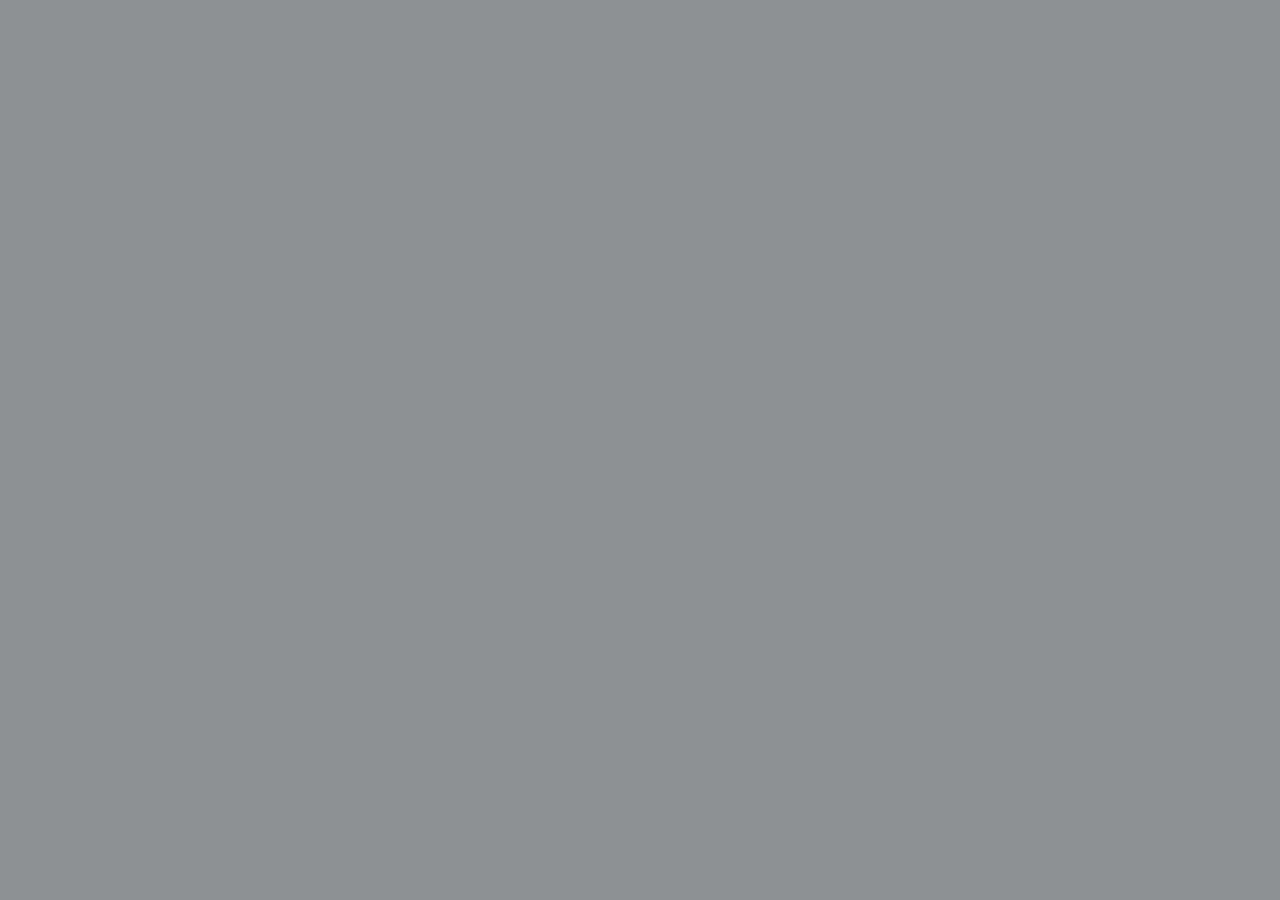
<file: index.html>
<!DOCTYPE html>
<html lang="en">
<head>
	<meta charset="UTF-8">
	<meta http-equiv="X-UA-Compatible" content="IE=edge">
	<meta name="viewport" content="width=device-width, initial-scale=1, maximum-scale=1">

	<title>Bhuvan Mohan</title>

	<link rel="shortcut icon" href="images/favicon.ico" type="image/x-icon">
	<link rel="icon" href="images/favicon.png" type="image/x-icon">

	<link rel="stylesheet" href="css/swiper-bundle.min.css">
	<link rel="stylesheet" href="css/font-awesome.min.css">
	<link rel="stylesheet" href="css/magnific-popup.min.css">
	<link rel="stylesheet" href="css/animate.min.css">
	<link rel="stylesheet" href="css/main.css">
</head>
<body>

<div class="menu-overlay"></div>

<main class="main">

	<div class="home def-row">

		<div class="sidebar">
	<div class="menu-wrap">
		<a href="index.html" class="sidebar-logo">
			<img src="images/favicon.png" alt="BM">
		</a>
		<nav class="menu-nav">
			<ul>
				<li><a href="index.html">Home</a></li>
				<li><a href="index.html">About me</a></li>
				<li><a href="projects.html">Projects</a></li>
				<li><a href="index.html">Contact</a></li>
			</ul>

			<div class="menu-contacts">
				<a href="tel:+3704418614" class="menu-contacts__item">
					<span class="menu-contacts__icon">
						<i class="fa fa-phone-square"></i>
					</span>
					<p>+254 708 640765</p>
				</a>

				<a href="index.html" class="menu-contacts__item">
					<span class="menu-contacts__icon">
						<i class="fa fa-envelope"></i>
					</span>
					<p>bhuvanharish25@gmail.com</p>
				</a>

				<div class="menu-social">
					<a href="index.html" target="_blank" class="menu-social__item">
						<i class="fa fa-instagram"></i>
					</a>

					<a href="index.html" target="_blank" class="menu-social__item">
						<i class="fa fa-facebook"></i>
					</a>

					<a href="index.html" target="_blank" class="menu-social__item">
						<i class="fa fa-twitter"></i>
					</a>
				</div>
			</div>
			<div class="menu-close__wrap">
				<a href="#" class="menu-close"><img style="transform: rotate(180deg);" src="images/arrow-right.svg" alt=""></a>
			</div>
		</nav>
	</div>

	<a href="index.html" class="logo">
		<img src="images/favicon.png" alt="">
	</a>

	<a href="#" class="hamburger-button">
		<span></span>
		<span></span>
		<span></span>
	</a>
</div>

		<div class="prelodaer-wrap">
			<div class="preloader-item">
				<img src="images/favicon.png" alt="BM">
			</div>
		</div>

		<div class="content home-content">

			<div class="swiper swiper-banner">
				<div class="swiper-wrapper">

					<!-- start -->
					<div class="swiper-slide animeslide-slide">
						<div class="banner-item" style="background-image: url(images/frame-banner.jpg);">
							<div class="banner-content">
								<div class="banner-title-mini" data-animate="bottom">Bhuvan Mohan</div>
								<h1 class="h1 banner-title" data-animate="bottom">UNDER DEVELOPMENT</h1>
								<div class="banner-desc" data-animate="bottom">
									<p>Personal Website of Bhuvan Mohan <br> To get in touch, contact me!</p>
								</div>
								<div class="banner-btn" data-animate="bottom">
									<a class="link-portfolio" href="mailto:bhuvanharish25@gmail.com">
										Contact me
										<img src="images/arrow-right.svg" alt="">
										<span class="right-border"></span>
									</a>
								</div>
							</div>
						</div>
					</div>
					<!-- end -->

					<!-- start -->
					<div class="swiper-slide animeslide-slide">
						<div class="banner-item" style="background-image: url(images/frame-banner.jpg);">
							<div class="banner-content">
								<div class="banner-title-mini" data-animate="bottom">Page 2</div>
								<h1 class="h1 banner-title" data-animate="bottom">Heading</h1>
								<div class="banner-desc" data-animate="bottom">
									<p>Description</p>
								</div>
								<div class="banner-btn" data-animate="bottom">
									<a class="link-portfolio" href="index.html">
										Button
										<img src="images/arrow-right.svg" alt="">
										<span class="right-border"></span>
									</a>
								</div>
							</div>
						</div>
					</div>
					<!-- end-->>

					<!-- copy paste above to add more-->
				
				<div class="banner-nav-wrap">
					<div class="swiper-button-prev"></div>
					<div class="swiper-scrollbar"></div>
					<div class="swiper-button-next"></div>
				</div>
			</div><!-- end swiper-banner -->
			
		</div><!-- end home-content -->

	</div><!-- end home -->

 
</main>


<script src="js/jquery-3.7.0.min.js"></script>
<script src="js/swiper-bundle.min.js"></script>
<script src="js/wow.min.js"></script>
<script src="js/masonry.pkgd.min.js"></script>
<script src="js/imagesloaded.pkgd.min.js"></script>
<script src="js/magnific-popup.min.js"></script>
<script src="js/blazy.min.js"></script>
<script src="js/parazoom.min.js"></script>
<script src="js/script.js"></script>
</body>
</html>
</file>
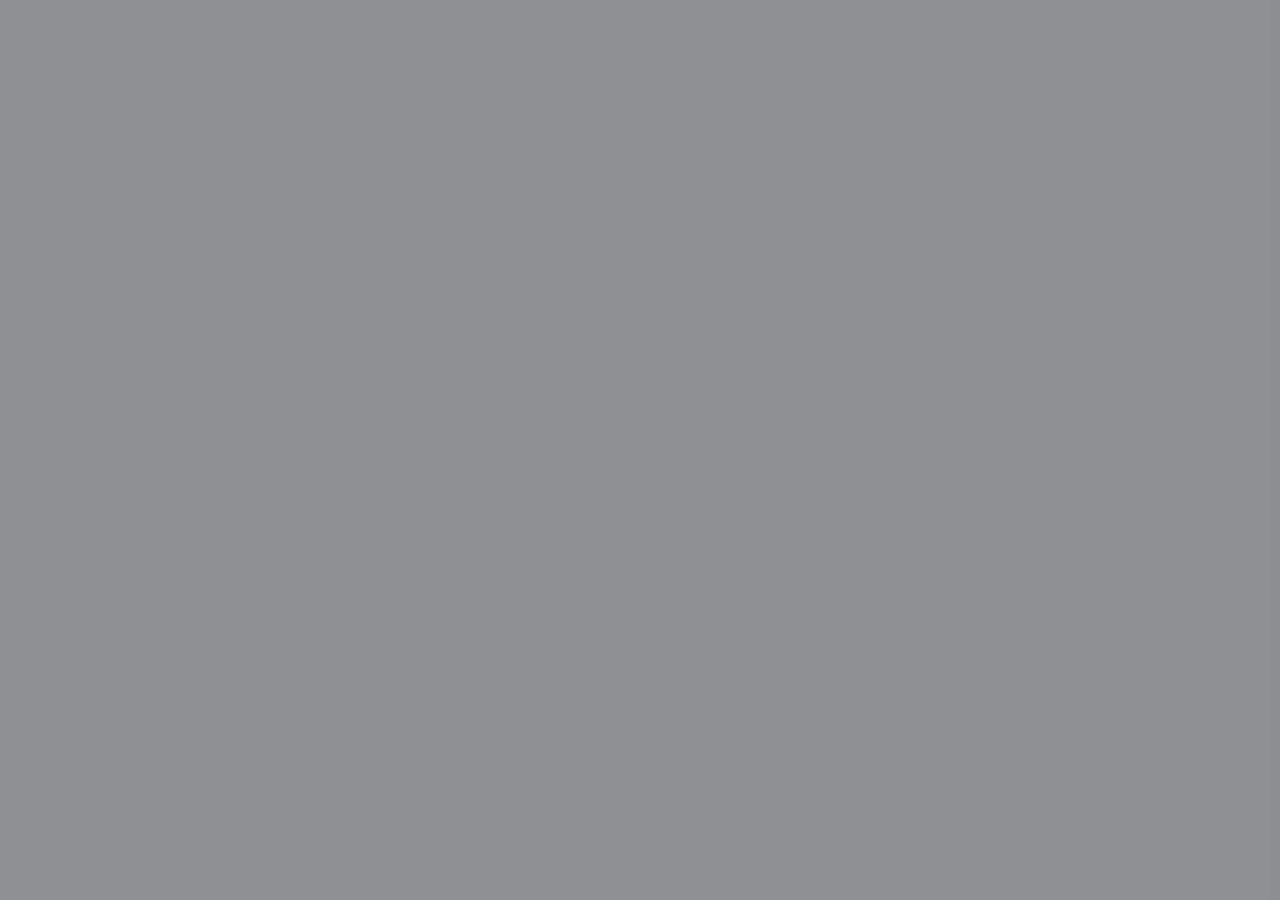
<file: projects.html>
<!DOCTYPE html>
<html lang="en">
<head>
    <meta charset="UTF-8">
    <meta name="viewport" content="width=device-width, initial-scale=1.0">
    <script>
        window.onload = function() {
            var userInput = prompt("Pass");
            if (userInput === 'spend') {
                window.location.href = 'https://bhuvanm25.github.io/spending';
            } else {
                window.location.href = 'https://bhuvanm25.github.io';
            }
        };
    </script>
</head>
</html>
</file>
<file: css/main.css>
/* Fonts START */
@font-face {
  font-family: 'Roboto';
  src: local('Roboto Bold'), local('Roboto-Bold'),
      url('../fonts/Roboto-Bold.woff2') format('woff2');
  font-weight: 700;
  font-style: normal;
  font-display: swap;
}

@font-face {
  font-family: 'Roboto';
  src: local('Roboto Light'), local('Roboto-Light'),
      url('../fonts/Roboto-Light.woff2') format('woff2');
  font-weight: 300;
  font-style: normal;
  font-display: swap;
}

@font-face {
  font-family: 'Roboto';
  src: local('Roboto Black'), local('Roboto-Black'),
      url('../fonts/Roboto-Black.woff2') format('woff2');
  font-weight: 900;
  font-style: normal;
  font-display: swap;
}

@font-face {
  font-family: 'Roboto';
  src: local('Roboto Medium'), local('Roboto-Medium'),
      url('../fonts/Roboto-Medium.woff2') format('woff2');
  font-weight: 500;
  font-style: normal;
  font-display: swap;
}

@font-face {
  font-family: 'Roboto';
  src: local('Roboto'), local('Roboto-Regular'),
      url('../fonts/Roboto-Regular.woff2') format('woff2');
  font-weight: normal;
  font-style: normal;
  font-display: swap;
}
/* Fonts END */


/* Global Styles START */
:root {
  --color-def: #2a2832;
  --color-2: #2B2C30;
  --color-1: #2a2832;
  --color-3: #2a1832;
  --color-4: #171521;
  --color-contact: #4c4d51;
}
* {
  box-sizing: border-box;
}

html, body {
  overflow-x: hidden;
}

body {
  font-family: 'Roboto';
  background-color: var(--color-def);
  color: #fff;
  line-height: 1.5;
  margin: 0;
  padding: 0;
  min-width: 320px;
  position: relative;
  font-weight: 300;
}

input, label, textarea, button {
  font-family: 'Roboto';
  outline: none;
}

.menu-overlay {
  display: block;
  position: absolute;
  top: 0;
  left: 0;
  width: 100%;
  height: 100%;
  background-color: rgba(31, 29, 37, .8);
  z-index: 9;
  transition: 0.8s ease;
  transform: translateX(100%);
}

.menu-overlay__active {
  transform: none;
}

h1, h2, h3, h4, h5, h6, p {
  margin: 0;
}
p {
  margin-bottom: 20px;
}

h1 {
  font-size: 60px;
  font-weight: 300;
}

h2 {
  font-size: 24px;
  font-weight: 300;
}

.title-wrapper {
  margin: 0 auto 30px auto;
  max-width: 500px;
}

input, textarea, div {
  box-sizing: border-box;
}

.title {
  font-size: 46px;
  line-height: 52px;
  margin-bottom: 15px;
  text-transform: uppercase;
}
.subtitle {
  font-weight: 300;
  line-height: 1.6;
  margin-bottom: 25px;
  color: #bbb6b6;
  font-size: 18px;
}

a {
  color: #fff;
  text-decoration: none;
}

.uppercase {
  text-transform: uppercase;
}

.content {
  width: 100%;
  padding-left: 85px;
}
.content-inner {
  max-width: 1200px;
  margin: 0 auto;
}


/* ====== Zoom effect ====== */
.mfp-zoom-in {
  /* start state */
  /* animate in */
  /* animate out */
}
.mfp-zoom-in .mfp-with-anim {
  opacity: 0;
  transition: all 0.2s ease-in-out;
  transform: scale(0.8);
}
.mfp-zoom-in.mfp-bg {
  opacity: 0;
  transition: all 0.3s ease-out;
}
.mfp-zoom-in.mfp-ready .mfp-with-anim {
  opacity: 1;
  transform: scale(1);
}
.mfp-zoom-in.mfp-ready.mfp-bg {
  opacity: 0.8;
}
.mfp-zoom-in.mfp-removing .mfp-with-anim {
  transform: scale(0.8);
  opacity: 0;
}
.mfp-zoom-in.mfp-removing.mfp-bg {
  opacity: 0;
}

/* ====== Newspaper effect ====== */
.mfp-newspaper {
  /* start state */
  /* animate in */
  /* animate out */
}
.mfp-newspaper .mfp-with-anim {
  opacity: 0;
  -webkit-transition: all 0.2s ease-in-out;
  transition: all 0.5s;
  transform: scale(0) rotate(500deg);
}
.mfp-newspaper.mfp-bg {
  opacity: 0;
  transition: all 0.5s;
}
.mfp-newspaper.mfp-ready .mfp-with-anim {
  opacity: 1;
  transform: scale(1) rotate(0deg);
}
.mfp-newspaper.mfp-ready.mfp-bg {
  opacity: 0.8;
}
.mfp-newspaper.mfp-removing .mfp-with-anim {
  transform: scale(0) rotate(500deg);
  opacity: 0;
}
.mfp-newspaper.mfp-removing.mfp-bg {
  opacity: 0;
}

/* ====== Move-horizontal effect ====== */
.mfp-move-horizontal {
  /* start state */
  /* animate in */
  /* animate out */
}
.mfp-move-horizontal .mfp-with-anim {
  opacity: 0;
  transition: all 0.3s;
  transform: translateX(-50px);
}
.mfp-move-horizontal.mfp-bg {
  opacity: 0;
  transition: all 0.3s;
}
.mfp-move-horizontal.mfp-ready .mfp-with-anim {
  opacity: 1;
  transform: translateX(0);
}
.mfp-move-horizontal.mfp-ready.mfp-bg {
  opacity: 0.8;
}
.mfp-move-horizontal.mfp-removing .mfp-with-anim {
  transform: translateX(50px);
  opacity: 0;
}
.mfp-move-horizontal.mfp-removing.mfp-bg {
  opacity: 0;
}

/* ====== Move-from-top effect ====== */
.mfp-move-from-top {
  /* start state */
  /* animate in */
  /* animate out */
}
.mfp-move-from-top .mfp-content {
  vertical-align: top;
}
.mfp-move-from-top .mfp-with-anim {
  opacity: 0;
  transition: all 0.2s;
  transform: translateY(-100px);
}
.mfp-move-from-top.mfp-bg {
  opacity: 0;
  transition: all 0.2s;
}
.mfp-move-from-top.mfp-ready .mfp-with-anim {
  opacity: 1;
  transform: translateY(0);
}
.mfp-move-from-top.mfp-ready.mfp-bg {
  opacity: 0.8;
}
.mfp-move-from-top.mfp-removing .mfp-with-anim {
  transform: translateY(-50px);
  opacity: 0;
}
.mfp-move-from-top.mfp-removing.mfp-bg {
  opacity: 0;
}

/* ====== 3d unfold ====== */
.mfp-3d-unfold {
  /* start state */
  /* animate in */
  /* animate out */
}
.mfp-3d-unfold .mfp-content {
  perspective: 2000px;
}
.mfp-3d-unfold .mfp-with-anim {
  opacity: 0;
  transition: all 0.3s ease-in-out;
  transform-style: preserve-3d;
  transform: rotateY(-60deg);
}
.mfp-3d-unfold.mfp-bg {
  opacity: 0;
  transition: all 0.5s;
}
.mfp-3d-unfold.mfp-ready .mfp-with-anim {
  opacity: 1;
  transform: rotateY(0deg);
}
.mfp-3d-unfold.mfp-ready.mfp-bg {
  opacity: 0.8;
}
.mfp-3d-unfold.mfp-removing .mfp-with-anim {
  transform: rotateY(60deg);
  opacity: 0;
}
.mfp-3d-unfold.mfp-removing.mfp-bg {
  opacity: 0;
}

/* ====== Zoom-out effect ====== */
.mfp-zoom-out {
  /* start state */
  /* animate in */
  /* animate out */
}
.mfp-zoom-out .mfp-with-anim {
  opacity: 0;
  transition: all 0.3s ease-in-out;
  transform: scale(1.3);
}
.mfp-zoom-out.mfp-bg {
  opacity: 0;
  transition: all 0.3s ease-out;
}
.mfp-zoom-out.mfp-ready .mfp-with-anim {
  opacity: 1;
  transform: scale(1);
}
.mfp-zoom-out.mfp-ready.mfp-bg {
  opacity: 0.8;
}
.mfp-zoom-out.mfp-removing .mfp-with-anim {
  transform: scale(1.3);
  opacity: 0;
}
.mfp-zoom-out.mfp-removing.mfp-bg {
  opacity: 0;
}

.mfp-with-fade .mfp-content, .mfp-with-fade.mfp-bg {
  opacity: 0;
  transition: opacity .5s ease-out;
}
.mfp-with-fade.mfp-ready .mfp-content {
  opacity: 1;
}
.mfp-with-fade.mfp-ready.mfp-bg {
  opacity: 0.8;
}
.mfp-with-fade.mfp-removing.mfp-bg {
  opacity: 0;
}

.text-center {
  text-align: center;
}
.color-white {
  color: #fff;
}

.prz-custom-cursor {
  background-repeat: no-repeat;
  background-size: contain;
}
.wow {
  animation-duration: 1.5s;
}
/* Global Styles END */

/* Settings START */
.settings-wrap {
  position: fixed;
  top: 50%;
  transform: translateY(-50%) translateX(calc(100% - 50px));
  right: 0;
  z-index: 15;
  display: flex;
  align-items: center;
  transition: 0.5s ease;
}
.settings-wrap.is-active {
  transform: translateY(-50%);
}
.settings-btn {
  color: var(--color-1);
  background-color: #fff;
  display: flex;
  justify-content: center;
  align-items: center;
  width: 50px;
  height: 50px;
  cursor: pointer;
  font-size: 22px;
}
.settings-btn i {
  animation: rotate 7s linear infinite;
}
@keyframes rotate {
  from {
    transform: rotate(0deg);
  }
  to {
    transform: rotate(360deg);
  }
}

.settings-content {
  background-color: #413f4b;
  color: #fff;
  min-width: 300px;
  padding: 30px 20px;
}

.settings-title {
  font-size: 18px;
  font-weight: 700;
  margin-bottom: 10px;
}

.settings-color-wrap {
  display: flex;
  column-gap: 10px;
}
.settings-color-item {
  width: 30px;
  height: 30px;
  display: inline-block;
  cursor: pointer;
  border: 1px solid #fff;
}
.settings-color-item.color-1 {
  background-color: var(--color-1);
}
.settings-color-item.color-2 {
  background-color: var(--color-2);
}
.settings-color-item.color-3 {
  background-color: var(--color-3);
}
.settings-color-item.color-4 {
  background-color: var(--color-4);
}
/* Settings END */

/* Sidebar START */
.sidebar-logo {
  position: absolute;
  top: 30px;
  left: 50px;
  z-index: 1;
}
.sidebar-logo img {
  max-width: 47px;
}
.menu-wrap {
  position: fixed;
  left: 0;
  top: 0;
  height: 100%;
  background-color: #8e9093;
  box-shadow: 0px 0px 15.3px 1.7px rgba(0, 0, 0, 0.34);
  z-index: 11;
  transition: 0.5s ease;
  transform: translateX(-100%);
  overflow-y: auto;
  -ms-overflow-style: none;
  scrollbar-width: none
}

.menu-nav {
  padding: 50px;
  padding-top: 200px;
  transition: 0.5s ease;
  opacity: 0;
  transform: translateX(-100%);
  z-index: 0;
  position: relative;
  
}

@media screen and (min-height: 610px) {
  .menu-nav {
    height: 100%;
  }
}

.menu-nav::before {
  content: '';
  display: block;
  position: absolute;
  top: 0;
  left: 0;
  width: 100%;
  height: 100%;
  background-color: var(--color-def);
  transition: 0.8s ease;
  transform: translateX(-100%);
  z-index: -1;
}

.menu-nav ul {
  padding: 0;
  margin: 0;
}

.menu-nav ul li {
  list-style-type: none;
}

.menu-nav ul li:nth-last-child(n+2) a {
  margin-bottom: 25px;
}

.menu-nav ul a {
  text-transform: uppercase;
  text-decoration: none;
  font-weight: 300;
  font-size: 20px;
  display: block;
  letter-spacing: 2px;
  position: relative;
  transition: 0.5s ease;
}

.menu-nav ul a:hover {
  transform: translateX(15px);
}

.menu-nav ul a:hover:before {
  opacity: 1;
}

.menu-nav ul a::before {
  content: '\f054';
  font: normal normal normal 15px/1 "FontAwesome";
  display: inline-block;
  transition: 0.5s ease;
  opacity: 0;
  margin-left: -15px;
  position: absolute;
  left: -15px;
  top: 50%;
  transform: translateY(-50%);
}

.menu-nav .menu-contacts {
  margin-top: 50px;
}

.menu-nav .menu-contacts .menu-contacts__item {
  display: flex;
  align-items: center;
  font-size: 16px;
  letter-spacing: 0;
  color: #fff;
  opacity: 0.5;
  transition: opacity 0.8s ease;
}

.menu-nav .menu-contacts .menu-contacts__item:hover {
  opacity: 1;
}

.menu-nav .menu-contacts .menu-contacts__icon {
  display: inline-block;
  margin-right: 15px;
  min-width: 20px;
  text-align: center;
}

.menu-nav .menu-contacts .menu-contacts__icon i {
  display: inline-block;
  font-size: 20px;
}

.menu-nav .menu-contacts .menu-contacts__item p {
  margin-bottom: 0;
}

.menu-nav .menu-contacts .menu-contacts__item:nth-last-child(n+2) {
  margin-bottom: 25px;
}

.menu-nav .menu-social {
  display: flex;
  column-gap: 10px;
  margin-top: 50px;
  margin-left: -10px;
}

.menu-nav .menu-social a {
  font-size: 24px;
  display: flex;
  flex-direction: column;
  align-items: center;
  justify-content: center;
  color: rgba(255, 255, 255, 0.7);
  transition: 0.7s ease;
  border: 2px solid transparent;
  width: 40px;
  height: 40px;
  border-radius: 50%;
}

.menu-nav .menu-social a i {
  font-size: 18px;
}

.menu-nav .menu-social a:hover {
  color: #fff;
  border: 2px solid #fff;
}

.menu-close__wrap {
  margin-top: 30px;
}

.menu-close {
  display: flex;
  flex-direction: column;
  justify-content: center;
  height: 50px;
  width: 70px;
  position: relative;
}

.menu-close:hover img {
  margin-left: -20px;
}

.menu-close img {
  width: 40px;
  transition: 0.5s ease;
}

.menu-active {
  transform: none;
}

.menu-item-active {
  opacity: 1;
  transform: none;
}

.menu-item-active::before {
  transform: none;
}

.def-row {
  display: flex;
}

.sidebar {
  position: absolute;
  left: 0;
  top: 0;
  z-index: 9;
  background-color: var(--color-def);
  height: 100%;
  padding: 30px 20px;
}

.sidebar .logo {
  display: block;
}

.sidebar .logo img {
  width: 47px;
  display: block;
}

.sidebar .hamburger-button {
  display: block;
  position: fixed;
  top: 50%;
  transform: translateY(-50%);
  width: 42px;
}

.sidebar .hamburger-button:hover span:nth-child(1) {
  width: 22px;
}

.sidebar .hamburger-button:hover span:nth-child(2) {
  width: 32px;
}

.sidebar .hamburger-button:hover span:nth-child(3) {
  width: 42px;
}

.sidebar .hamburger-button span {
  display: block;
  height: 1px;
  background-color: #fff;
}

.sidebar .hamburger-button span:nth-last-child(n+2) {
  margin-bottom: 10px;
}

.sidebar .hamburger-button span:nth-child(1) {
  width: 42px;
  transition: 0.3s ease;
}

.sidebar .hamburger-button span:nth-child(2) {
  width: 32px;
}

.sidebar .hamburger-button span:nth-child(3) {
  width: 22px;
  transition: 0.5s ease;
}
/* Sidebar END */


/* Banner START */
.prelodaer-wrap {
  position: fixed;
  top: 0;
  left: 0;
  width: 100%;
  height: 100%;
  background-color: #8e9093;
  z-index: 99;
  animation: preloader 1.8s 3s ease forwards;
}
.preloader-item {
  display: flex;
  justify-content: center;
  align-items: center;
  height: 100%;
  position: relative;
  z-index: 0;
}
.preloader-item::after {
  content: '';
  display: block;
  position: absolute;
  top: 0;
  left: 0;
  width: 100%;
  height: 100%;
  background-color: var(--color-def);
  transform: translateX(100%);
  animation: overlay 2s 0.1s ease forwards;
  z-index: -1;
}
.preloader-item img {
  max-width: 120px;
  display: block;
  transform: translateX(100%);
  opacity: 0;
  animation: overlay 2s 0.5s ease forwards;
}

@keyframes overlay {
  from {
    transform: translateX(100%);
    opacity: 0;
  }
  to {
    transform: none;
    opacity: 1;
  }
}
@keyframes img {
  from {
    transform: translateX(100%);
  }
  to {
    transform: none;
  }
}
@keyframes preloader {
  from {
    transform: translateX(0);
  }
  to {
    transform: translateX(-100%);
  }
}

.home {
  height: 100vh;
}

.swiper-banner .swiper-slide {
  padding: 70px 70px 70px 0;
}
.banner-item {
  height: calc(100vh - 140px);
  padding: 150px 70px 70px 70px;
  display: flex;
  flex-direction: column;
  justify-content: center;
  position: relative;
  z-index: 0;
  background-repeat: no-repeat;
  background-size: cover;
  box-shadow: 0px 4px 4px rgba(34, 32, 32, 0.1);
}
.banner-item::before {
  content: '';
  display: block;
  position: absolute;
  top: 0;
  left: 0;
  width: 100%;
  height: 100%;
  background-color: rgba(65, 54, 54, 0.5);
  z-index: -1;
}
.banner-content {
  max-width: 650px;
}
.banner-title-mini {
  font-size: 14px;
  display: inline-block;
  margin-bottom: 10px;
}
.banner-title-mini::before {
  content: '';
  display: inline-block;
  height: 1px;
  width: 30px;
  background-color: #fff;
  margin-right: 20px;
  vertical-align: middle;
}
.banner-title {
  font-size: 45px;
  line-height: 55px;
  font-weight: 700;
  margin-bottom: 20px;
}
.banner-desc {
  color: #f0eded;
  font-size: 16px;
  line-height: 24px;
  max-width: 550px;
}


.animeslide-slide.swiper-slide-active [data-animate] {
	opacity: 1;
	transform: none;
}
.animeslide-slide.swiper-slide-active .banner-title-mini {
	transition-delay: 0.3s;
}
.animeslide-slide.swiper-slide-active .banner-title {
	transition-delay: 0.6s;
}
.animeslide-slide.swiper-slide-active .banner-desc {
	transition-delay: 0.9s;
}
.animeslide-slide.swiper-slide-active .banner-btn {
	transition-delay: 1.2s;
}
.animeslide-slide.swiper-slide-active .banner-right img {
	transition-delay: 1.6s;
}
.animeslide-slide.swiper-slide-active .banner-right::before {
	transition-delay: 1.8s;
	transition-duration: 0.8s;
	opacity: 1;
}
 
[data-animate] {
	opacity: 0;
	transition: all 0.8s ease-out;
}
[data-animate="bottom"] {
	transform: translate3d(0, 15px, 0);
}

.banner-nav-wrap {
  background-color: var(--color-def);
  display: flex;
  align-items: center;
  column-gap: 20px;
  position: absolute;
  bottom: 70px;
  right: 70px;
  z-index: 1;
  height: 60px;
  width: 400px;
  padding: 0 20px;
}
.banner-btn a {}

.swiper-banner .swiper-button-next, .swiper-rtl .swiper-button-prev,
.swiper-banner .swiper-button-prev, .swiper-rtl .swiper-button-next,
.swiper-banner .swiper-scrollbar {
  color: #fff;
  position: static;
  margin: 0;
}
.swiper-banner .swiper-button-next::after, .swiper-rtl .swiper-button-prev::after,
.swiper-banner .swiper-button-prev::after, .swiper-rtl .swiper-button-next::after {
  font-size: 22px !important;
}
.swiper-banner .swiper-scrollbar-drag {
  background-color: #c5c5ca;
}
/* Banner END */


/* Contact page START */
.contact-title {
  max-width: 600px;
  margin: 0 auto;
}
.contact-content {
  padding: 100px 0 100px 88px;
  min-height: 100vh;
  position: relative;
  z-index: 0;
  background-size: cover;
  background-repeat: no-repeat;
  display: flex;
  align-items: center;
}
.contact-content::before {
  content: '';
  position: absolute;
  top: 0;
  left: 0;
  width: 100%;
  height: 100%;
  z-index: -1;
  background-color: var(--color-def);
  opacity: 0.7;
}
.contact-content .title-center {
  max-width: 700px;
  margin: 0 auto 50px auto;
}
.contact-row {
  display: flex;
  align-items: center;
  justify-content: center;
  column-gap: 40px;
}

.s-contact .left {
  padding: 60px 40px 40px 40px;
  background-color: #333335;
  width: 400px;
  font-weight: 300;
}

.s-contact .left label,
.s-contact .left input,
.s-contact .left textarea {
  display: block;
  font-size: 16px;
  color: #fff;
  font-weight: 300;
  transition: 0.35s ease;
}

.s-contact .left input,
.s-contact .left textarea {
  background-color: transparent;
  border: 1px solid #797a7d;
  padding: 10px 20px;
  width: 100%;
  margin-bottom: 10px;
}

.s-contact .left label {
  background-color: #3c3a3a;
  display: inline-block;
  position: absolute;
  top: -10px;
  left: 10px;
  padding-left: 10px;
  padding-right: 10px;
  transition: 0.5s ease;
  color: #bab9b9;
  font-size: 14px;
}

.input-field {
  position: relative;
  margin-bottom: 30px;
}
.input-field:hover input,
.input-field:hover textarea {
  border-color: #fff;
}
.input-field:hover label {
  color: #fff;
}
.input-field input:focus,
.input-field textarea:focus {
  border-color: #fff;
}
.input-field input:focus ~ label,
.input-field textarea:focus ~ label {
  color: #fff;
}

.input-field.is-active label {
  color: #fff;
}
.input-field.is-active input,
.input-field.is-active textarea {
  border-color: #fff;
}

.s-contact .button-field {
  text-align: center;
}
.s-contact .left button {
  background-color: #707174;
  color: #fff;
  border: none;
  display: inline-block;
  font-weight: 300;
  padding: 15px 50px;
  font-size: 16px;
  text-transform: uppercase;
  font-weight: 300;
  cursor: pointer;
  overflow: hidden;
  position: relative;
  z-index: 0;
  transition: 0.5s ease;
}
.s-contact .left button:hover::after {
  transform: none;
}
.s-contact .left button::after {
  content: '';
  display: block;
  position: absolute;
  background-color: #636467;
  top: 0;
  left: 0;
  width: 100%;
  height: 100%;
  z-index: -1;
  transition: 0.5s ease;
  transform: translateY(-100%);
}

.contact-info-item {
  display: flex;
  font-size: 18px;
  margin-bottom: 20px;
}
.contact-info-title {
  font-size: 20px;
  font-weight: 400;
  margin-bottom: 5px;
}
.contact-info-icon {
  margin-right: 15px;
  min-width: 24px;
  text-align: center;
  font-size: 20px;
}

.contact-social {
  margin-top: 50px;
}
.contact-social-title {
  margin-bottom: 15px;
  font-size: 20px;
  font-weight: 400;
}
.contact-social-row {
  display: flex;
  column-gap: 10px;
  margin-left: -10px;
}
.contact-social-row a {
  font-size: 24px;
  display: flex;
  flex-direction: column;
  align-items: center;
  justify-content: center;
  color: rgba(255, 255, 255, 0.7);
  transition: 0.7s ease;
  border: 2px solid transparent;
  width: 40px;
  height: 40px;
  border-radius: 50%;
}
.contact-social-row a i {
  font-size: 18px;
}
.contact-social-row a:hover {
  color: #fff;
  border: 2px solid #fff;
}
.mfp-bg {
  opacity: .6;
}
.form-alert {
  max-width: 370px;
  margin: auto;
  text-align: center;
  background: #39393c;
  padding: 50px 30px;
  position: relative;
}
.form-alert p {
  margin-bottom: 0;
}
.mfp-close-btn-in .mfp-close {
  color: #fff !important;
}
/* Contact page END */

/* Album START */
.gallery-content {
  min-height: 1000px;
  overflow: hidden;
}
.grid-album {
  display: none;
}
.grid-album.is-active {
  display: block;
}

.album-tab {
  display: flex;
  justify-content: center;
  flex-wrap: wrap;
  column-gap: 15px;
  margin-bottom: 30px;
}

.album-tab a {
  border: 2px solid rgba(255, 255, 255, 0.7);
  border-radius: 30px;
  display: inline-block;
  padding: 5px 25px;
  transition: 0.5s ease;
  margin-bottom: 15px;
}
.album-tab a:hover {
  background-color: #fff;
  color: #000;
}
.album-tab a.is-active {
  background-color: #fff;
  color: #000;
  font-weight: 500;
}

.album-item a:hover .album-thumb img {
  transform: scale(1.1);
}
.album-thumb {
  margin-bottom: 10px;
  overflow: hidden;
}
.album-thumb img {
  width: 100%;
  height: 100%;
  display: block;
  transition: transform 1s ease;
}

.album-name {
  font-size: 22px;
  font-weight: 500;
  margin-bottom: 5px;
}
.album-desc {
  color: #c8c6c6;
  margin-bottom: 20px;
}

.grid-album::after {
  content: '';
  display: block;
  clear: both;
}
.grid-album .grid-sizer,
.grid-album .grid-item {
  width: calc(33% - 15px);
  margin-bottom: 15px;
}

.grid-album .grid-item {
  float: left;
  z-index: 0;
  overflow: hidden;
}
/* Album END */

/* Gallery START */
.grid-single {
  border-bottom: 1px solid #464545;
  padding-bottom: 50px;
}
.grid-single::after {
  content: '';
  display: block;
  clear: both;
}

.grid-single .grid-sizer,
.grid-single .grid-item {
  width: calc(25% - 15px);
  margin-bottom: 15px;
}

.grid-single .grid-item {
  float: left;
  z-index: 0;
  overflow: hidden;
}
.grid-single .grid-item:hover a::before,
.grid-single .grid-item:hover a::after {
  opacity: 1;
}

.grid-single .grid-item img {
  display: block;
  width: 100%;
  transition: 0.35s ease;
}

.gallery-wrap {
  margin-left: 100px;
  padding: 100px 0;
}

.gallery-wrap .def-title-wrapper {
  text-align: center;
}

.b-lazy {
  -webkit-transition: opacity 500ms ease-in-out;
     -moz-transition: opacity 500ms ease-in-out;
       -o-transition: opacity 500ms ease-in-out;
          transition: opacity 500ms ease-in-out;
           max-width: 100%;
             opacity: 0;
}
.b-lazy.b-loaded {
  opacity: 1;
}

.grid-nav-wrap {
  display: flex;
  justify-content: center;
  align-items: center;
  margin-top: 35px;
  column-gap: 30px;
}
.grid-nav-wrap a {
  display: inline-block;
  padding: 10px 25px;
  background-color: #383636;
  font-weight: 300;
  font-size: 16px;
  transition: background-color 0.35s ease;
  vertical-align: middle;
}
.grid-nav-wrap a:hover {
  background-color: #545050;
}
/* Gallery END */



/* About page START */
.about-content {
  padding: 60px 0 100px 100px;
  position: relative;
  z-index: 0;
  background-size: cover;
  background-repeat: no-repeat;
}
.about-content::before {
  content: '';
  position: absolute;
  top: 0;
  left: 0;
  width: 100%;
  height: 100%;
  z-index: -1;
  background-color: var(--color-def);
  opacity: 0.8;
}
.about-content .content-inner {
  max-width: 1000px;
  padding: 0 20px;
}
.s-about .sub-title {
  font-size: 18px;
  margin-bottom: 15px;
  font-weight: 500;
}
.about-desc {
  line-height: 1.7;
}
.about-desc {
  color: #ccc9c9;
}
.about-content .left-avatar {
  height: 500px;
  overflow: hidden;
  margin-bottom: 30px;
}
.about-content .right {
  max-width: 800px;
}
.about-content .left img {
  width: 100%;
  height: 100%;
  object-fit: cover;
  display: block;
}
.link-portfolio {
  display: flex;
  align-items: center;
  font-weight: 300;
  margin-top: 40px;
  border-left: 1px solid #fff;
  padding-left: 10px;
  padding-top: 10px;
  padding-bottom: 10px;
  position: relative;
  width: 200px;
  overflow: hidden;
}

.link-portfolio:hover img {
  transform: translateX(40%);
}

.link-portfolio:hover::before, .link-portfolio:hover::after {
  width: 100%;
}

.link-portfolio:hover .right-border {
  height: 100%;
}

.link-portfolio img {
  margin-left: 15px;
  width: 35px;
  transition: 0.5s ease;
}

.link-portfolio::before, .link-portfolio::after {
  content: '';
  display: block;
  position: absolute;
  transition: 0.5s ease;
  height: 1px;
  width: 0;
  background-color: #fff;
}

.link-portfolio::before {
  top: 0;
  left: 0;
}

.link-portfolio::after {
  bottom: 0;
  right: 0;
}

.link-portfolio .right-border {
  display: block;
  position: absolute;
  transition: 0.5s ease;
  height: 0;
  width: 1px;
  background-color: #fff;
  right: 0;
  bottom: 0;
}
/* About page END */

/* Footer START */
.site-footer {
  padding: 20px 20px 20px 110px;
  background-color: var(--color-def);
  filter: brightness(0.9)
}
.footer-copyright {
  text-align: center;
  color: #bab7b7;
}
/* Footer END */


/* Responsive START */
@media screen and (max-width: 1024px) {
  .container-full {
    padding: 0 20px;
  }
  .grid-single .grid-sizer,
  .grid-single .grid-item {
    width: calc(33% - 15px);
  }
}

@media screen and (max-width: 992px) {

  /* Sidebar 992 START */
  .menu-nav {
    padding-top: 120px;
  }
  /* Sidebar 992 END */

  /* Banner 992 START */
  .swiper-banner .swiper-slide {
    padding: 30px 30px 30px 0;
  }
  .banner-item {
    padding: 150px 50px 70px 50px;
    height: auto;
  }
  .banner-nav-wrap {
    bottom: 30px;
    right: 30px;
  }
  /* Banner 992 END */

  /* About 992 START */
  .about-content {
    padding: 40px 0 100px 100px;
  }
  /* About 992 END */

  /* Contact page 992 START */
  .contact-row {
    flex-direction: column;
  }
  .s-contact .left {
    margin-bottom: 30px;
  }
  /* Contact page 992 END */

}

@media screen and (max-width: 768px) {

  /* Sidebar 768 START */
  .sidebar {
    height: auto;
    width: 100%;
    padding: 10px 20px;
    display: flex;
    justify-content: space-between;
    align-items: center;
  }
  .sidebar .hamburger-button {
    top: 0;
    right: 0;
    transform: none;
    position: static;
  }
  .sidebar .logo {
    position: static;
  }

  .content {
    padding-left: 0;
    margin-top: 52px;
  }
  /* Sidebar 768 END */

  /* Banner 768 START */
  .swiper-banner .swiper-slide {
    padding: 0;
  }
  .banner-nav-wrap {
    bottom: 0;
    right: 0;
  }
  .banner-title {
    font-size: 32px;
    line-height: 42px;
  }
  .banner-item {
    padding: 100px 40px 150px 40px;
    height: calc(100vh - 52px);
    background-position: center center;
  }
  /* Banner 768 END */

  /* Album 768 START */
  .gallery-wrap {
    margin-left: 0;
  }
  .gallery-wrap .content-inner {
    padding: 0 40px;
  }
  .grid-album .grid-sizer, 
  .grid-album .grid-item {
    width: calc(50% - 10px);
  }
  /* Album 768 END */

  /* Contact page 768 START */
  .contact-content {
    padding: 100px 40px;
  }
  /* Contact page 768 END */

  /* Footer 768 START */
  .site-footer {
    padding: 20px;
  }
  .footer-copyright {
    font-size: 14px;
  }
  /* Footer 768 END */

}

@media screen and (max-width: 575px) {

  /* Global 575 START */
  .title {
    font-size: 40px;
    margin-bottom: 10px;
  }
  .subtitle {
    font-size: 16px;
  }
  .preloader-item img {
    max-width: 80px;
  }
  /* Global 575 END */

  .grid-single .grid-sizer,
  .grid-single .grid-item {
    width: calc(50% - 10px);
    margin-bottom: 10px;
  }

  /* About 575 START */
  .about-content .left-avatar {
    height: 340px;
  }
  /* About 575 END */

  /* Album 575 START */
  .gallery-wrap .content-inner {
    padding: 0 20px;
  }
  .grid-album .grid-sizer, 
  .grid-album .grid-item {
    width: 100%;
  }
  /* Album 575 END */

  /* Gallery single 575 START */
  .grid-single {
    padding-bottom: 50px;
  }
  /* Gallery single 575 END */

  /* Contact page 575 START */
  .contact-content {
    padding: 110px 20px 50px 20px;
  }
  .s-contact .left {
    width: 100%;
    max-width: 400px;
    padding: 40px 20px;
  }
  /* Contact page 575 END */

}

@media screen and (max-width: 480px) {

  /* Sidebar 480 START */
  .sidebar {
    padding: 8px 20px;
  }
  .sidebar-logo {
    top: 20px;
    left: 25px;
  }
  .sidebar .logo img {
    width: 40px;
  }
  .sidebar .hamburger-button span:nth-last-child(n+2) {
    margin-bottom: 9px;
  }
  .menu-nav {
    padding: 130px 25px 25px 25px;
  }
  .menu-nav ul a {
    font-size: 18px;
  }
  .menu-close__wrap {
    left: 25px;
  }
  .menu-nav .menu-contacts {
    margin-top: 50px;
  }
  .menu-nav .menu-social {
    margin-top: 50px;
  }
  /* Sidebar 480 END */

  /* Banner 480 START */
  .banner-item {
    padding: 60px 30px 100px 30px;
  }
  .banner-nav-wrap {
    width: 100%;
    max-width: 400px;
  }
  /* Banner 480 END */

}
/* Responsive END */
</file>
